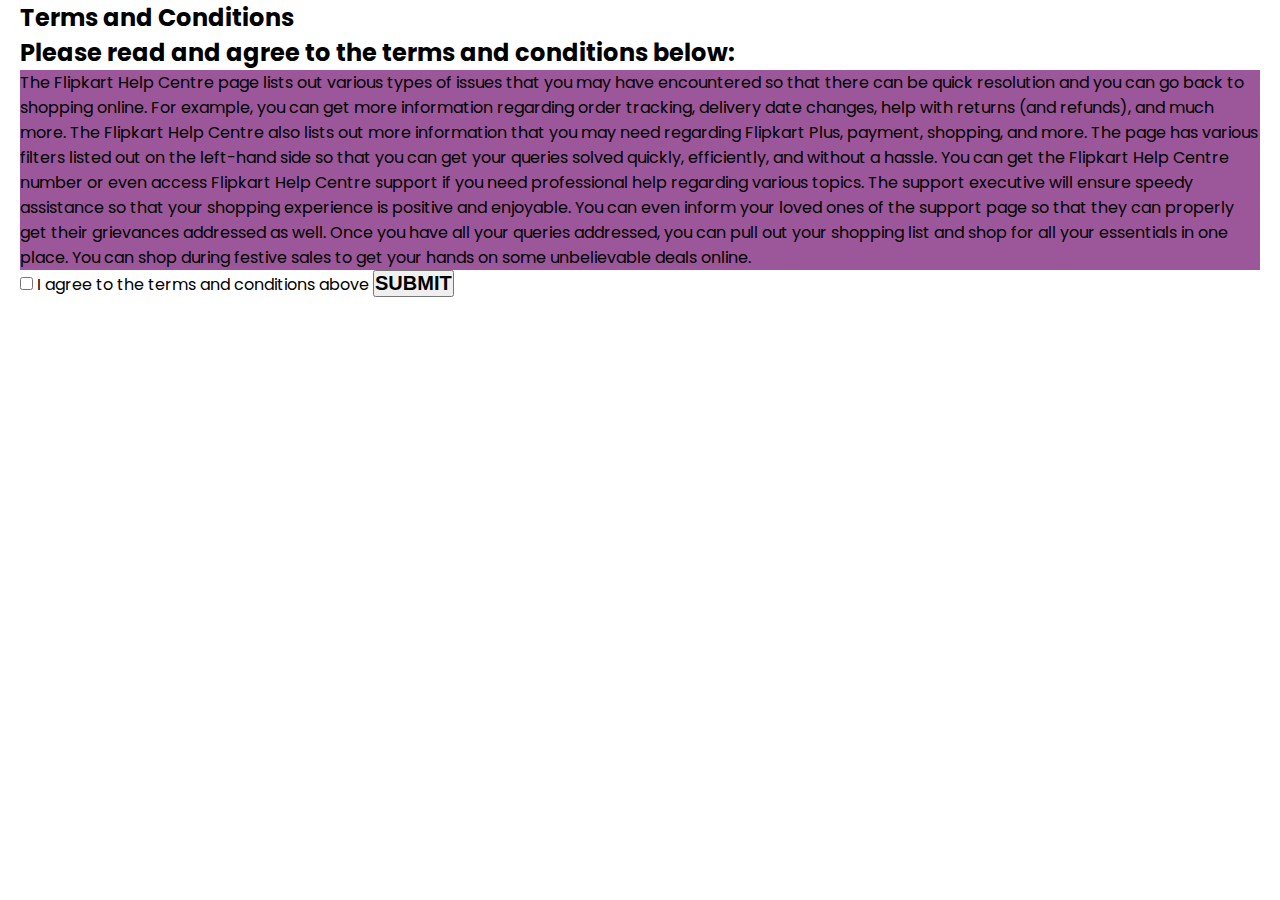
<file: terms.html>
<!DOCTYPE html>
<html lang="en">
<head>
  <meta charset="UTF-8">
  <meta name="viewport" content="width=device-width, initial-scale=1.0">
  <link rel="stylesheet" href="./css/temp.css">
  <title>Terms and Conditions</title>
</head>
<body>
  
    
    <div class="container">
        <h2>Terms and Conditions</h2>
        <h2>Please read and agree to the terms and conditions below:</h2>
        <div class="content">
         <p style="background-color: #9b579a;">The Flipkart Help Centre page lists out various types of issues that you may have encountered so that there can be quick resolution and you can go back to shopping online. For example, you can get more information regarding order tracking, delivery date changes, help with returns (and refunds), and much more. The Flipkart Help Centre also lists out more information that you may need regarding Flipkart Plus, payment, shopping, and more. The page has various filters listed out on the left-hand side so that you can get your queries solved quickly, efficiently, and without a hassle. You can get the Flipkart Help Centre number or even access Flipkart Help Centre support if you need professional help regarding various topics. The support executive will ensure speedy assistance so that your shopping experience is positive and enjoyable. You can even inform your loved ones of the support page so that they can properly get their grievances addressed as well. Once you have all your queries addressed, you can pull out your shopping list and shop for all your essentials in one place. You can shop during festive sales to get your hands on some unbelievable deals online.</p>
        
         </div>
        <label for="agree-checkbox">
          <input type="checkbox" id="agree-checkbox">
          I agree to the terms and conditions above
        </label>
        <a href="index.html" style="text-decoration: none;"> <button id="submit-btn"> <h2>SUBMIT</h2></button></a>
      </div>
  </div>

  <script src="./js/terms.js"></script>
</body>
</html>
</file>
<file: css/temp.css>
@import url('https://fonts.googleapis.com/css2?family=Poppins:wght@400;500;600&display=swap');
*,
*::before,
*::after {
    margin: 0;
    padding: 0;
    box-sizing: border-box;
    list-style-type: none;
    text-decoration: none;
}

html {
    font-size: 62.5%;
    font-family: 'Poppins', sans-serif;
    scroll-behavior: smooth;
}

body {
    font-size: 1.6rem;
}

.container {
    max-width: 144rem;
    padding: 0 2rem;
    margin: 0 auto;
}

.products {
    padding: 2rem 0;
    display: grid;
    grid-template-columns: repeat(auto-fit, minmax(270px, 1fr));
    gap:20px;
}

.product {
    background: #f6f5f7;
    display: flex;
    flex-direction: column;
    justify-content: space-between;
    align-items: center;
    border-radius: 20px;
}

.products .product:hover {
    box-shadow: 0 10px 15px rgba(224, 102, 102, 0.3);
    transform: scale(1.03);
}

.product img {
    padding-top: 10px;
    max-width: 80%;
    height: 150px;
}

.product-content {
    padding: 1rem 2rem;
}

.product .product-title {
    font-size: 2rem;
}

.product-description {
    text-align: justify;
}

.product-title,
.product-price-container,
.product-description,
.product-category {
    padding: 0.5rem 0;
}

.product-price-container {
    padding-top: 2rem;
    display: flex;
    justify-content: space-between;
    align-items: center;
}

.add-to-cart {
    background: rgb(16, 8, 69);
    width: 4rem;
    height: 4rem;
    display: flex;
    align-items: center;
    justify-content: center;
    font-weight: 500;
    color: white;
    border-radius: 1rem;
}

.add-to-cart ion-icon {
    font-size: 3rem;
}
</file>
